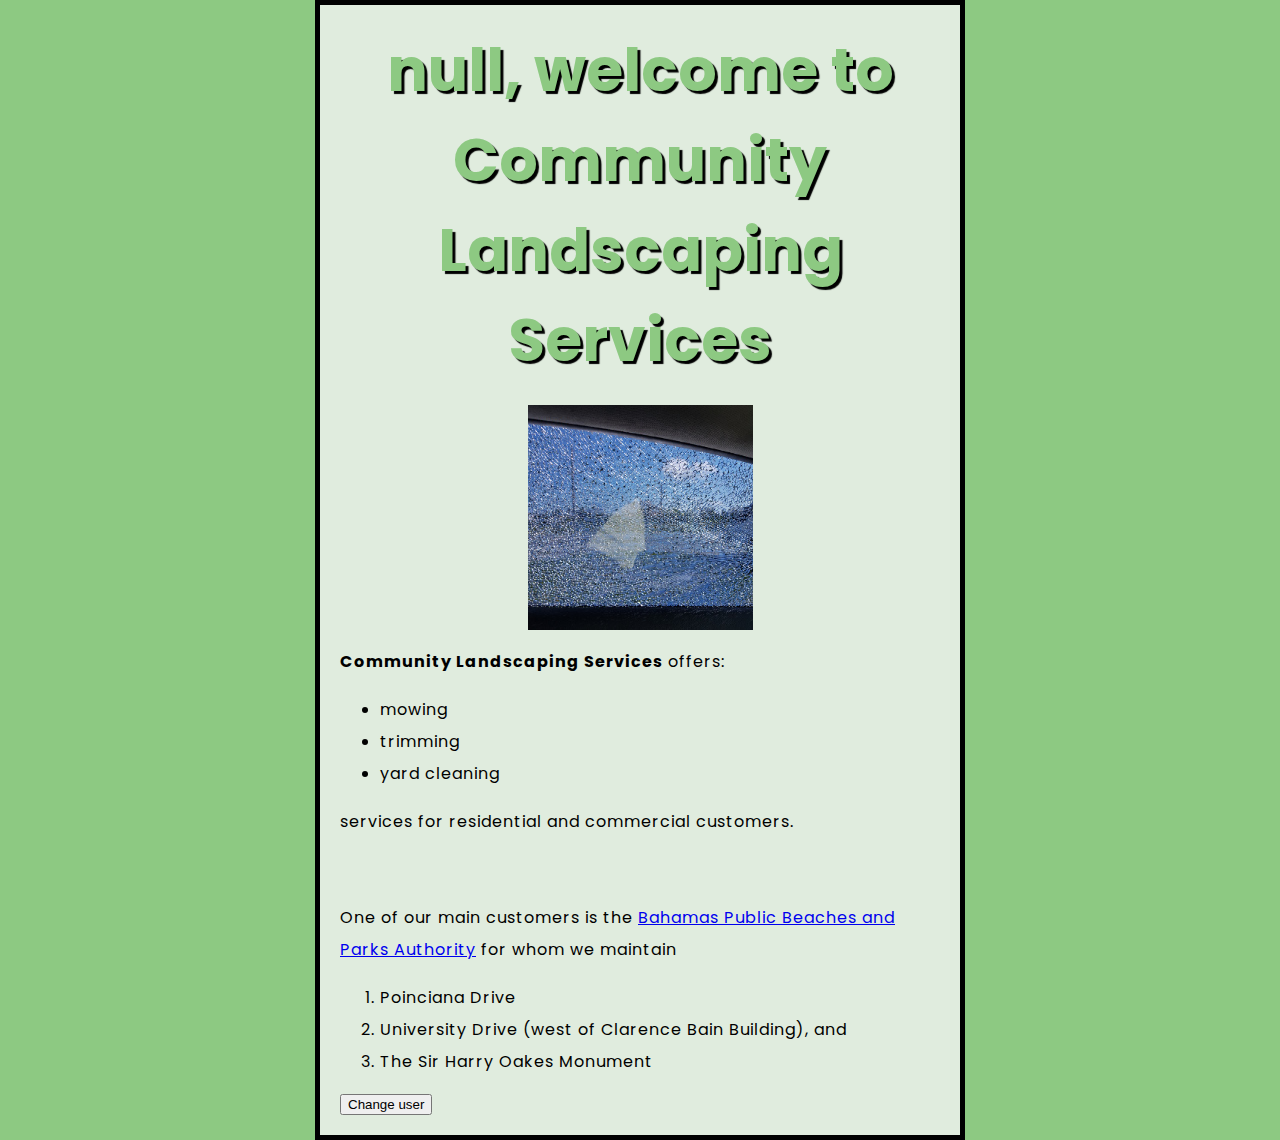
<file: index.html>
<!DOCTYPE html>
<html>
  <head>
    <meta charset="utf-8">
    <title>My test page</title>
      <link href="https://fonts.googleapis.com/css?family=Poppins" rel="stylesheet">
      <link href="styles/style.css" rel="stylesheet" type="text/css">
  </head>
  <body>
      <h1>Community Landscaping Services</h1>
    <img src="images/test-image.png" alt="My test image" width="225" height="225">
      <p><strong>Community Landscaping Services</strong> offers:</p>
      <ul>
          <li>mowing</li>
          <li>trimming</li>
          <li>yard cleaning</li>
      </ul>
      <p>services for residential and commercial customers.</p>
      <br/><br/>
      <p>One of our main customers is the <a href="http://eh.gov.bs/departments/the-bahamas-public-parks-and-public-beaches-authority/">Bahamas Public Beaches and Parks Authority</a> for whom we maintain
      <ol>
          <li>Poinciana Drive</li>
          <li>University Drive (west of Clarence Bain Building), and</li>
          <li>The Sir Harry Oakes Monument</li>
      </ol>
      </p>
    <button>Change user</button>
    <script src="scripts/main.js"></script>
  </body>
</html>
</file>
<file: styles/style.css>
html {
  font-size: 10px; /* px means 'pixels': the base font size is now 10 pixels high  */
  font-family: 'Poppins', sans-serif; /* this should be the rest of the output you got from Google fonts*/
  background-color: #8DC982;
}

body {
  width: 600px;
  margin: 0 auto;
  background-color: #E0ECDE;
  padding: 0 20px 20px 20px;
  border: 5px solid black;
}

h1 {
  font-size: 60px;
  text-align: center;
  margin: 0;
  padding: 20px 0;    
  color: #8DC982;
  text-shadow: 3px 3px 1px black;
}

p, li {
  font-size: 16px;    
  line-height: 2;
  letter-spacing: 1px;
}

img {
  display: block;
  margin: 0 auto;
}
</file>
